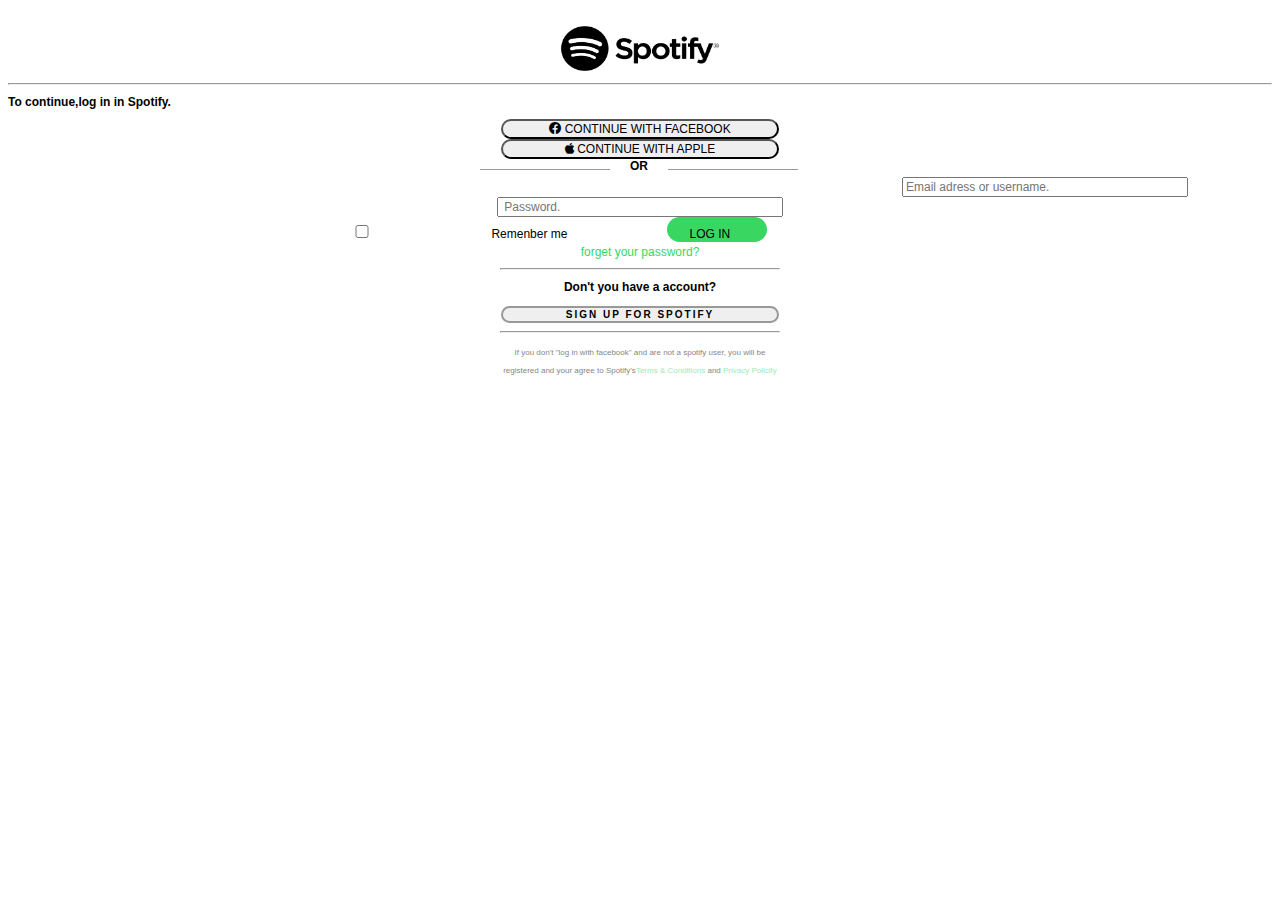
<file: loginpage/index.html>
<!DOCTYPE html>
<html lang="en">
  <head>
    <meta charset="UTF-8" />
    <meta name="viewport" content="width=device-width, initial-scale=1.0" />
    <title>Sign in - Spotify</title>
    <link
      href="https://cdn.jsdelivr.net/npm/bootstrap@5.1.0/dist/css/bootstrap.min.css"
      rel="stylesheet"
      integrity="sha384-KyZXEAg3QhqLMpG8r+8fhAXLRk2vvoC2f3B09zVXn8CA5QIVfZOJ3BCsw2P0p/We"
      crossorigin="anonymous"
    />
    <link
      rel="stylesheet"
      href="https://cdn.jsdelivr.net/npm/bootstrap-icons@1.5.0/font/bootstrap-icons.css"
    />
    <link
      rel="stylesheet"
      href="https://stackpath.bootstrapcdn.com/font-awesome/4.7.0/css/font-awesome.min.css"
      crossorigin="anonymous"
    />
    <link rel="icon" href="public/img/favicon.png" type="image/png" />

    <link rel="stylesheet" href="index.css" />
  </head>
  <body>
    <br />
    <div
      class="container-fluid"
      style="background-color: black; width: 100%; height: 20%"
    ></div>

    <div class="flex justify-content-center mb-32">
      <center>
        <div class="lg:w-216 md:w-156 w-108 pb-3">
          <a href="" class="flex justify-content-center"
            ><img
              src="public/img/logo.png"
              alt="spotify-logo"
              class="w-24 py-8 md:w-32 justify-content-center"
          /></a>
        </div>
      </center>
      <hr />
      <h2
        class="font-bold text-2.5xl tracking-tight text-center"
        style="font-size: 12px"
      >
        To continue,log in in Spotify.
      </h2>
      <div>
        <center>
          <div class="w-full flex align-items-center">
            <button
              type="button"
              class="btn btn-primary"
              style="align-items: center"
            >
              <i class="bi bi-facebook"></i>
              CONTINUE WITH FACEBOOK
            </button>
          </div>
          <div class="w-full flex align-items-center pt-2">
            <button
              type="button"
              class="btn btn-dark"
              style="align-items: center"
            >
              <i class="fa fa-apple"></i>
              CONTINUE WITH APPLE
            </button>
          </div>
        </center>
      </div>
    </div>
    <form>
      <div action="">
        <div style="width: 360px; margin: auto">
          <div class="linea text-muted">&nbsp;</div>
          <div class="leyenda" style="font-size: 12px">OR</div>
          <div class="linea text-muted">&nbsp;</div>
        </div>
        <br />
      </div>
      <center>
        <div class="flex-col justify-center w-11/12 md:w-4/6 lg:w-3/6 mx-auto">
          <div class="flex-grow mt-1">
            <input
              class="
                w-full
                py-2
                px-2
                border border-gray-500
                placeholder-gray-600
                rounded
                text-xs
                focus:outline-none focus:border-gray-900
              "
              type="text"
              placeholder="Email adress or username."
            />
          </div>

          <div class="flex-grow mt-4">
            <input
              class="
                w-full
                py-2
                px-2
                border border-gray-500
                placeholder-gray-600
                rounded
                text-xs
                focus:outline-none focus:border-gray-900
              "
              type="text"
              placeholder=" Password."
            />
          </div>

          <div class="flex-grow mt-4" style="margin-right: 265px">
            <input
              class="
                w-full
                py-4
                px-2
                border border-gray-500
                placeholder-gray-600
                rounded
                text-xs
                focus:border-gray-900
              "
              type="checkbox"
              class="mt-3"
              style="border: 1px solid #000"
            />
            <i class="fas fa-check-square"></i
            ><label
              for="profile_name"
              class="inline-block font-extrabold text-xs my-2 tracking-wider"
              style="font-size: 12px"
              >Remenber me</label
            >
            <button
              type="button"
              class="btn btn-success justify-content-center"
              style="margin-left: 95px"
            >
              LOG IN
            </button>
          </div>

          <div class="flex-grow mt-4">
            <span
              class="
                inline-block
                font-extrabold
                text-xs
                mt-2
                mb-1
                tracking-wider
              "
              ><a
                href=""
                style="
                  text-decoration: none;
                  color: rgb(57, 214, 97);
                  font-size: 12px;
                "
                >forget your password?</a
              ></span
            >

            <hr class="my-4" style="width: 22%" />
            <h2
              class="font-bold text-2.5xl tracking-tight text-center"
              style="font-size: 12px"
            >
              Don't you have a account?
            </h2>
            <div>
              <button type="button" class="btn btn-outline-secondary py-2">
                SIGN UP FOR SPOTIFY
              </button>
            </div>

            <hr style="width: 22%" />
            <footer style="width: 22%">
              <span class="text-muted" style="font-size: 8px; opacity: 0.5"
                >If you don't "log in with facebook" and are not a spotify user,
                you will be registered and your agree to Spotify's<a
                  href="#"
                  style="text-decoration: none; color: rgb(57, 214, 97)"
                  >Terms & Conditions</a
                >
                and
                <a
                  href="#"
                  style="text-decoration: none; color: rgb(57, 214, 97)"
                  >Privacy Policity</a
                ></span
              >
            </footer>
          </div>
        </div>
      </center>
    </form>
  </body>
</html>
</file>
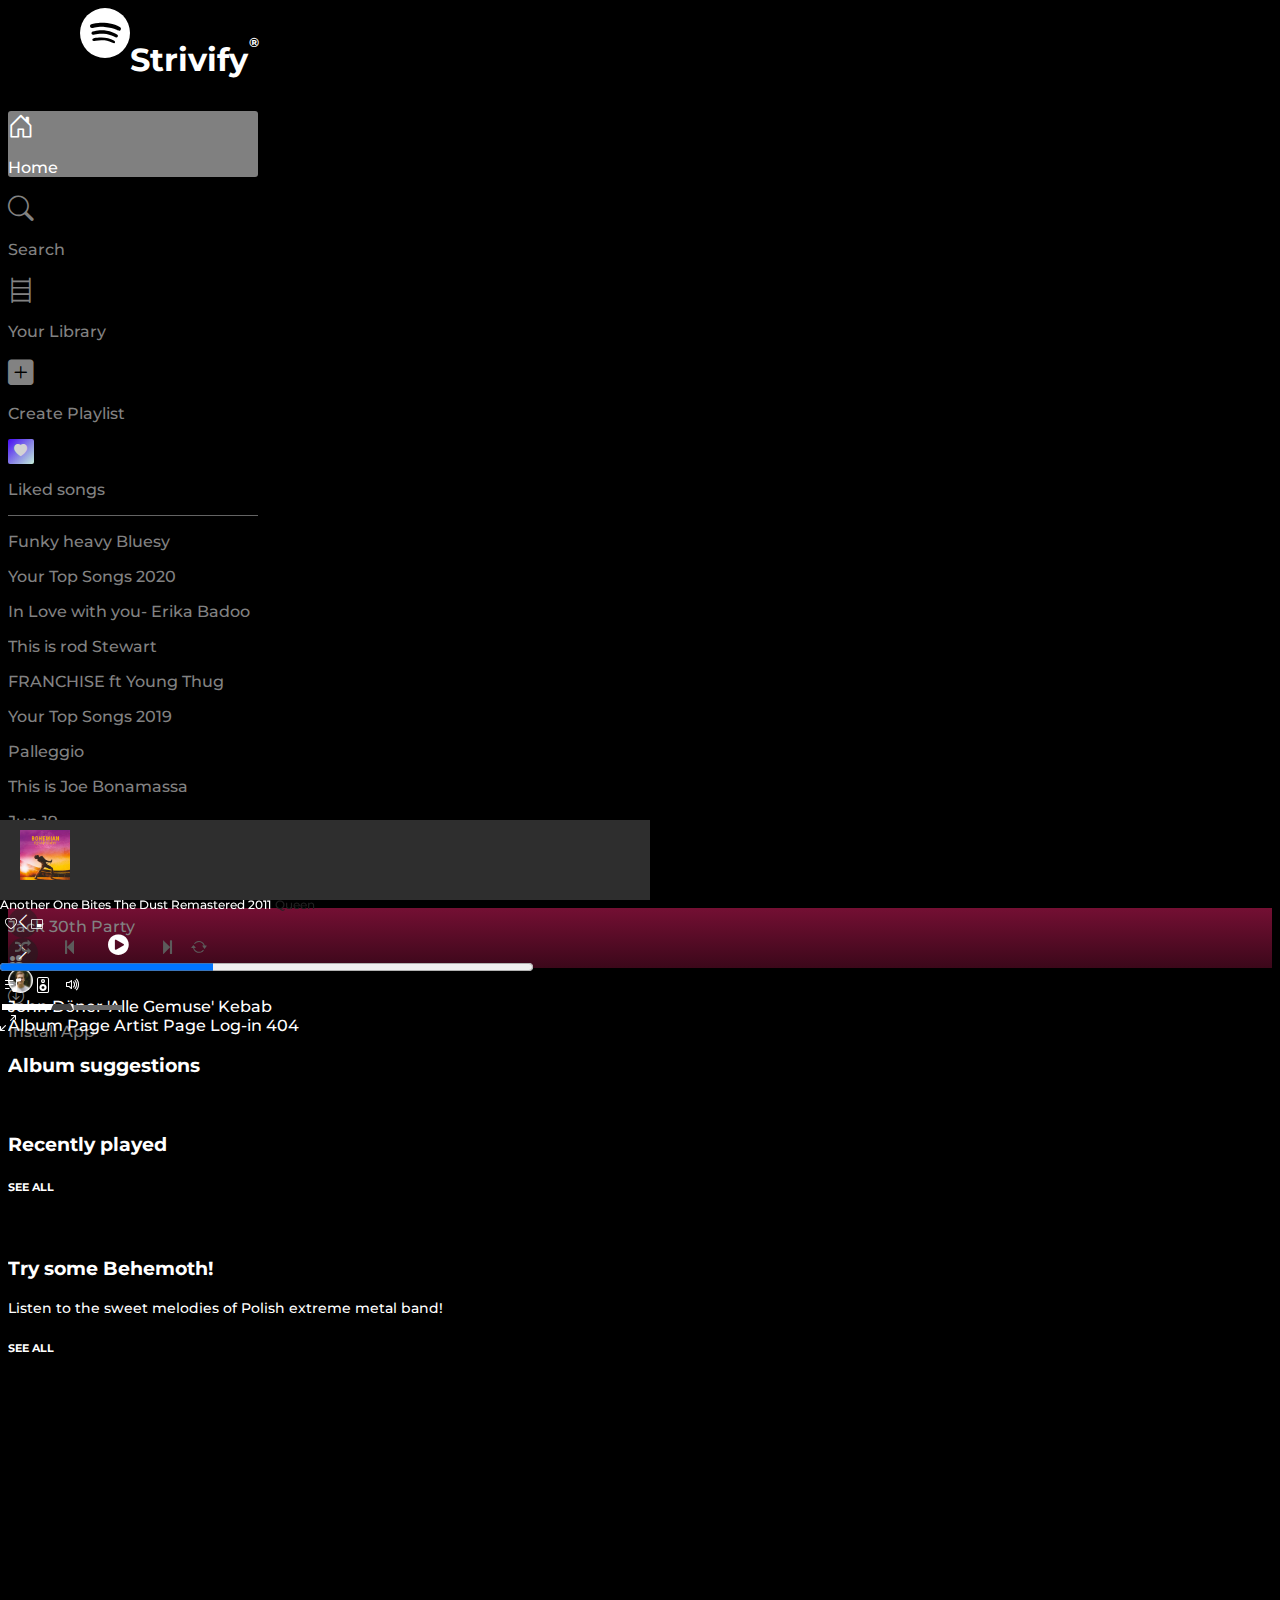
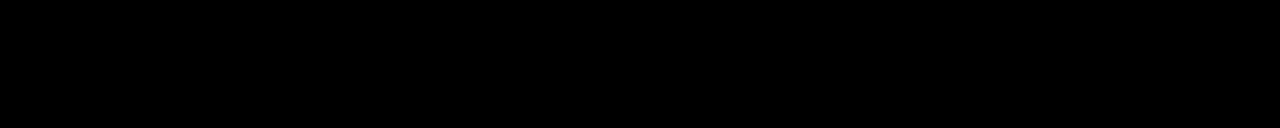
<file: strivify.html>
<!DOCTYPE html>
<html lang="en">
  <head>
    <!-- Required meta tags -->
    <meta charset="utf-8" />
    <meta
      name="viewport"
      content="width=device-width, initial-scale=1, shrink-to-fit=no"
    /> 

    <!-- Play bar icons --> 
    <link rel="stylesheet" href="https://stackpath.bootstrapcdn.com/font-awesome/4.7.0/css/font-awesome.min.css" crossorigin="anonymous"/> 
    <!-- Boostrap -->
    <link rel="stylesheet" href="https://cdn.jsdelivr.net/npm/bootstrap@4.6.0/dist/css/bootstrap.min.css" integrity="sha384-B0vP5xmATw1+K9KRQjQERJvTumQW0nPEzvF6L/Z6nronJ3oUOFUFpCjEUQouq2+l" crossorigin="anonymous">
    <!-- Bootstrap Icons -->
    <link rel="stylesheet" href="https://cdn.jsdelivr.net/npm/bootstrap-icons@1.5.0/font/bootstrap-icons.css">
    <!-- External Stylesheet -->
    <link rel="stylesheet" href="./style.css">
    <!-- Flavicon -->
    <link href="./assets/favicon.ico" rel="icon" type="image/x-icon" />
    <link rel="preconnect" href="https://fonts.googleapis.com">
    <link rel="preconnect" href="https://fonts.gstatic.com" crossorigin>
    <link href="https://fonts.googleapis.com/css2?family=Montserrat:wght@400;500;600;700;800&display=swap" rel="stylesheet">
    <title>Strivify</title>
  </head>
  <body>
    
    


  <div class="container-fluid">
      <div class="row">
        <div class="col-3 pl-0">
        <!-- LEFT SIDE NAVIGATION -->
          
        <div class="container pr-0 left_navbar">
          <div class="row">
            <div class="col-12">
              <div class="d-flex align-items-center mt-2 mb-4 spotify_logo_section">
                <img src="./assets/small_white_logo.svg" class="mr-1 spotify_logo"  alt="" width="80">
                <p class="m-0">Strivify<sup>®</sup></p>
              </div>
            <div class="col-12 p-0">
              <div class="d-flex flex-column navbar_main_section"> 
                <div class="d-flex align-items-center sidebar_home active mr-2">
                  <i class="bi bi-house-door left_nav_icons mr-2"></i>
                  <p class="m-0">Home</p>
                </div>
                <div class="d-flex align-items-center sidebar_search">
                  <i class="bi bi-search left_nav_icons mr-2"></i>
                  <p class="m-0">Search</p>
                </div>
                <div class="d-flex align-items-center sidebar_library">
                  <i class="bi bi-bookshelf left_nav_icons mr-2"></i>
                  <p class="m-0">Your Library</p>
                </div>
                <div class="d-flex align-items-center mt-4 sidebar_create_playlist">
                  <div class="playlist_icon" ><i class="bi bi-plus-square-fill left_nav_icons mr-2"></i></div>
                  <p class="m-0">Create Playlist</p>
                </div>
                <div class="d-flex align-items-center sidebar_liked_songs">
                  <div class="liked_song_icon mr-2"><i class="bi bi-heart-fill left_nav_icons"></i></div>
                  <p class="ml-0 mb-0">Liked songs</p>
                </div>
              </div>
            </div>
            <div class="col-12 p-0 user_playlist mt-3">
              <div class="d-flex flex-column playlist_border_top pt-3 pr-2">
                <div class="d-flex"><p class="text_clamp_1">Funky heavy Bluesy</p></div>
                <div class="d-flex"><p class="text_clamp_1">Your Top Songs 2020</p></div>
                <div class="d-flex"><p class="text_clamp_1">In Love with you- Erika Badoo</p></div>
                <div class="d-flex"><p class="text_clamp_1">This is rod Stewart</p></div>
                <div class="d-flex"><p class="text_clamp_1">FRANCHISE ft Young Thug</p></div>
                <div class="d-flex"><p class="text_clamp_1">Your Top Songs 2019</p></div>
                <div class="d-flex"><p class="text_clamp_1">Palleggio</p></div>
                <div class="d-flex"><p class="text_clamp_1">This is Joe Bonamassa</p></div>
                <div class="d-flex"><p class="text_clamp_1">Jun 19</p></div>
                <div class="d-flex justify-content-between"><p class="text_clamp_1">Jack 30th Party 2</p><i class="bi bi-people-fill"></i></div>
                <div class="d-flex justify-content-between"><p class="text_clamp_1">Jack 30th Party</p><i class="bi bi-people-fill"></i></div>
                <div class="d-flex justify-content-between"><p class="text_clamp_1">This is Opeth</p><i class="bi bi-people-fill"></i></div>
                <div class="d-flex justify-content-between"><p class="text_clamp_1">Metal Ballads</p><i class="bi bi-people-fill"></i></div>
                <div class="d-flex justify-content-between"><p class="text_clamp_1">New Playliist</p><i class="bi bi-people-fill"></i></div>
                <div class="d-flex"><p class="text_clamp_1">Your Top Songs 2018</p></div>
                <div class="d-flex"><p class="text_clamp_1">Jazz Classics Blue Note Edition</p></div>
                <div class="d-flex"><p class="text_clamp_1">Your Top Songs 2018</p></div>
                <div class="d-flex"><p class="text_clamp_1">Jazz Classics Blue Note Edition</p></div>
                <div class="d-flex"><p class="text_clamp_1">Your Top Songs 2018</p></div>
                <div class="d-flex"><p class="text_clamp_1">Jazz Classics Blue Note Edition</p></div>
                <div class="d-flex"><p class="text_clamp_1">Your Top Songs 2018</p></div>
                <div class="d-flex"><p class="text_clamp_1">Jazz Classics Blue Note Edition</p></div>
                <div class="d-flex"><p class="text_clamp_1">Your Top Songs 2018</p></div>
                <div class="d-flex"><p class="text_clamp_1">Jazz Classics Blue Note Edition</p></div>
                <div class="d-flex"><p class="text_clamp_1">Your Top Songs 2018</p></div>
                <div class="d-flex"><p class="text_clamp_1">Jazz Classics Blue Note Edition</p></div>
              </div>
            </div>
            <div class="d-flex p download_app_section mt-3 mb-2">
              <i class="bi bi-arrow-down-circle mr-2 "></i>
              <p class="m-0">Install App</p>
            </div>
            </div>
          </div>
        </div>
      </div>
      <!-- LEFT SIDE NAVIGATION END -->

      <!-- MAIN SECTION AREA -->

      <div class="col">
      
          <div class="row pr-3">
                <!-- TOP NAVBAR -->
                <div class="col-12 sticky-top">
                  <div class="d-flex justify-content-between mt-3">
                    <div class="d-flex">
                      <div class="nav-arrow-bg mr-2">
                        <i class="bi arrow_icon bi-chevron-left"></i>
                      </div>
                      <div class="nav-arrow-bg">
                        <i class="bi arrow_icon bi-chevron-right"></i>
                      </div>
                    </div>
    
                    <div class="d-flex align-items-center avatar-pill rounded-pill">
                      <div class="pl-1 mr-1">
                        <img src="./assets/small_profile_picture.jpg" class="profile_picture" width="25" height="25" alt="">
                      </div>
                      <div class="dropdown-toggle pr-1" type="button" id="dropdownMenuButton" data-toggle="dropdown" aria-haspopup="true" aria-expanded="false">
                          John Döner 'Alle Gemuse' Kebab
                            <div class="dropdown-menu" aria-labelledby="dropdownMenuButton">
                              <a class="dropdown-item" onclick=location.href="./album_page.html" >Album Page</a>
                              <a class="dropdown-item" onclick=location.href="./artist_page.html">Artist Page</a>
                              <a class="dropdown-item" onclick=location.href="./loginpage/index.html" >Log-in</a>
                              <a class="dropdown-item" onclick=location.href="./404-custom.html">404</a>
                            </div>
                        </div>
                    </div>
                  </div>
                </div>
                <!-- END OF TOP NAVBAR -->
                <!-- GOOD MORNING SECTION -->
                <div class="col-12 mt-3">
                  <div>
                    <h3 class="album_suggestion_header">Album suggestions</h3>
                  </div>
                  <div class="d-inline-flex good_morning_container">
                    <!-- EMINEM ALBUMS WILL BE ADDED HERE LATER VIA DOM MANIPULATION -->
                  </div>
                  </div>
                  <!-- END OF GOOD MORNING SECTION -->
    
                  <!-- RECENTLY PLAYED SECTION -->
                  <div class="col-12">
                    <!-- Recently played-->
                  <div class="d-flex justify-content-between align-items-center mt-5">
                    <h3>Recently played</h3>
                    <h6>SEE ALL</h6>
                  </div>
                  <div class="w-100 recently-played-container">

                  <!-- INSERT HERE METALLICA SONGS VIA DOM MANIPULATION-->

                  </div>
    
                  <!-- SHOWS TO TRY SECTION-->
                  <div class="d-flex justify-content-between align-items-center mt-5">
                    <div>
                      <h3 class="my-0">Try some Behemoth!</h3>
                      <p class="my-0">Listen to the sweet melodies of Polish extreme metal band!</p>
                    </div>
                    <h6>SEE ALL</h6>
                  </div>
                  <div class="w-100 mt-3 shows-to-try-container">
                  <!-- INSERT BEHEMOTH HERE VIA DOM MANIPULATION -->
                </div>
                <!-- SHOWS TO TRY SECTION END-->
                </div>
          </div>
        </div>
      <!-- MAIN SECTION END -->
      </div>
    </div>

      <div class="container-fluid play-bar d-inline-block p-0">
          <div class="row d-flex align-items-center">

            <div class="col-4 d-flex mt-0">
              <img src="./assets/queen.jpeg" width="50px" height="50px" />
              <div class="d-flex align-items-center mt-0">
              <div class="d-flex flex-column song_info">
                <span>Another One Bites The Dust Remastered 2011</span>
                <span class="band_name">Queen</span>
              </div>
              <div class="ml-5">
              <i class="bi bi-heart"></i>
              <i class="bi bi-pip"></i>
            </div>
          </div>
          </div>
            <div class="col-5 align-items-center song-bar">
              <div class="row justify-content-center align-items-center song_bar_icons">
                <!---Icons-->
                <i
                  class="fa fa-random px-2"
                  style="padding-left: 15px; padding-right: 15px"
                ></i>
                <i
                  class="fa fa-step-backward px-2 "
                  style="padding-left: 15px; padding-right: 15px"
                ></i>
                <i
                  class="fa fa-play-circle px-2 play_button"
                  style="padding-left: 15px; padding-right: 15px"
                ></i>
                <i
                  class="fa fa-step-forward px-2 "
                  style="padding-left: 15px; padding-right: 15px"
                ></i>
                <i class="bi bi-arrow-repeat px-2"></i>
              </div>
              <div class="row justify-content-center">
                <!---Song time-->
                <progress
                  max="5"
                  value="2"
                  style="width: 82%;"
                ></progress>
              </div>
            </div>

            <div class="col-3 d-inline-block">
              <div class="row align-items-center justify-content-end">
            <!---    
                <i class="bi bi-volume-down"></i>
            
                <i class="bi bi-volume-mute"></i> --->
               
       
              <i class="bi bi-music-note-list"></i>         
              <i class="bi bi-speaker"></i> 
              <i class="bi bi-volume-up"></i>
                  <!---volume slider-->
                  <div class="form-group d-inline-block">
                    <label for="formControlRange"> </label>

                    <input
                      type="range"
                      class="form-control-range"
                      id="formControlRange"
                    />
                  </div>
                <i class="bi bi-list-starts px-2"></i>
                <i class="bi bi-arrows-angle-expand"> </i>
              </div>
            </div>
          </div>
        </div>
      


    <!-- Option 1: jQuery and Bootstrap Bundle (includes Popper) -->
    <script
      src="https://code.jquery.com/jquery-3.5.1.slim.min.js"
      integrity="sha384-DfXdz2htPH0lsSSs5nCTpuj/zy4C+OGpamoFVy38MVBnE+IbbVYUew+OrCXaRkfj"
      crossorigin="anonymous"
    ></script>
    <script
      src="https://cdn.jsdelivr.net/npm/bootstrap@4.6.0/dist/js/bootstrap.bundle.min.js"
      integrity="sha384-Piv4xVNRyMGpqkS2by6br4gNJ7DXjqk09RmUpJ8jgGtD7zP9yug3goQfGII0yAns"
      crossorigin="anonymous"
    ></script>

    <script src="strivify.js"></script>
  </body>
</html>
</file>
<file: loginpage/index.css>
body {
  font-family: Verdana, Geneva, sans-serif;
}
.font-bold {
  font-weight: bold;
  font-family: Verdana, Geneva, sans-serif;
}
.w-24 {
  width: 160px;
  height: 45px;
  align-items: center;
  justify-content: center;
  align-content: center;
  margin: 0;
}
.btn {
  width: 22%;
  border-radius: 40px;
  -webkit-border-radius: 40px;
  -moz-border-radius: 40px;
  -ms-border-radius: 40px;
  -o-border-radius: 40px;
  font-size: 12px;
  justify-content: center;
  align-items: center;
  align-content: center;
}
.linea {
  margin: 0px 20px;
  width: 130px;
  border-top: 1px solid #999;
  position: relative;
  top: 10px;
  float: left;
}

.leyenda {
  font-weight: bold;
  float: left;
}
input {
  width: 22%;
  font-size: 12px;
  height: 5%;
}
.flex-grow .btn-success {
  width: 10%;
  background-color: rgb(57, 214, 97);
  border: none;
  padding-top: 10px;
  padding-right: 20px;
  text-align: center;
}
div .btn-outline-secondary {
  font-weight: bold;
  letter-spacing: 2px;
  font-size: 10px;
  border: 2px solid #999;
}
</file>
<file: style.css>
/* BODY AND MAIN SECTION RELATED PRESETS */
/* EG. GRADIENT OR BACKGROUND IMAGE */
body {
  height: 100vh;
  background: rgb(0,0,0);
  overflow:hidden;
  font-family: 'Montserrat';
  font-weight: 500;
}

/* MAIN SECTION TYPOGRAPHY */
/* HEADERS AND SUB-HEADERS */

h3,h3+p,h6 {
  color: #ffffff;
}

h3+p {
  font-size: 0.9rem;
}

.container-fluid {
  min-width: 650px;
}


/* LEFT-NAVIGATION AREA */
.col-3 {
  /* Maybe adjust later */
  min-width: 250px;
  max-width: 250px;
}

.left_navbar{
    background-color: #000000;
    color: #828282;
    max-width: 250px;
    height: 100vh;
}

.left_nav_icons {
  font-size: 1.6rem;
}
.left_nav_icons+p {
  font-size: 1rem;
}

.spotify_logo{
    width: 50px;
    height: 50px;
    background: white;
    border-radius: 50%;
}
.spotify_logo_section:hover{
cursor:pointer;
}

.spotify_logo_section{
  display: flex;
  justify-content: right;
}
.spotify_logo + p{
  color: white;
  font-size:xx-large;
  font-weight:bold;
}
.navbar_main_section .active{
  background-color: grey;
  color: white;
  border-radius: 3px;
}
.spotify_logo_section sup {
  font-size: small;
  position: relative;
  top: -0.8rem;
  left: 1px;
}
.sidebar_search{
  transition-duration: 0.5s;
}
.navbar_main_section .sidebar_search:hover{
  color:white;
  cursor: pointer
}
.sidebar_home{
  transition-duration: 0.5s;

}
.navbar_main_section .sidebar_home:hover{
  color:white;
  cursor: pointer;
  font-weight: medium;
}

.sidebar_library{
  transition-duration: 0.5s;
}

.navbar_main_section .sidebar_library:hover{
  color:white;
  cursor: pointer
}
.sidebar_create_playlist{
  transition-duration: 0.5s;
}
.navbar_main_section .sidebar_create_playlist:hover{
  color:white;
  cursor: pointer
}


.playlist_icon{
font-size: larger;
}


.navbar_main_section .sidebar_liked_songs:hover{
  color:white ;
  cursor: pointer
}
.navbar_main_section .liked_song_icon:hover{
  color:white ;
  cursor: pointer
}

.liked_song_icon {
background: linear-gradient(135deg,#450af5,#c4efd9);
border-radius: 2px;
height: 25px;
width: 25.61px;
text-align: center;
position: relative;
}

.liked_song_icon .bi-heart-fill{
font-size:small;
color:lightgrey;
position: relative;
top: 1px;
}

/* PSEUDO-ELEMENT STYLING RELATED TO SCROLL-BAR */
::-webkit-scrollbar {
  width: .8em
}

::-webkit-scrollbar-thumb {
  background: rgba(90, 90, 90);
  border-radius: 2px;
}
::-webkit-scrollbar-thumb:hover {
  background: rgb(141, 141, 141);
}

::-webkit-scrollbar-track {
  background: transparent;
}


.user_playlist{
    overflow: auto;
    height: calc(100vh - 428px);
}

.user_playlist p:hover{
  color:white ;
  cursor: pointer
}

.playlist_border_top {
  border-top: 1px solid rgb(100, 100, 100);
}
.download_app_section{
  transition-duration: 0.5s;
}

.download_app_section:hover{
  color: white;
  cursor: pointer;
}

/* TYPOGRAPHY - TEXT CLAMP */
.text_clamp_1,
.text_clamp_2 {
    display: -webkit-box;
    -webkit-line-clamp: 1;
    -webkit-box-orient: vertical;
    overflow: hidden;
}

.text_clamp_2 {
  -webkit-line-clamp: 2;
}

/* MAIN SECTION */

.col {
  overflow: auto;
}

.col>.row {
  min-width: 450px;
  height: calc(100vh - 80px);
  overflow-y: scroll;
}

.wrapper-main {
  position: absolute;
}

.col {
  background: linear-gradient(0deg, rgba(0,0,0,1) 85%, rgba(116,15,51,1) 100%);
}

/* TOP-NAVIGATION, ARROWS AND PROFILE BUTTON */

.nav-arrow-bg {
  display: flex;
  justify-content: center;
  align-items: center;
  width: 30px;
  height: 30px;
  background-color: #20202081;
  border-radius: 50%;
}
.arrow_icon {
  color: #fff;
  font-size: 1.125rem;
}

.avatar-pill {
  background:#000000;
  color: white;
}

.profile_picture{
    border-radius: 50%;
}

/* GOOD MORNING SECTION */


.good_morning_section {
    background: rgba(126, 126, 126,0.2);
    width: 350px;
    border-radius: 3px;
    transition-duration: 0.6s;
}

@media (max-width: 1020px) {
  .col-12 {
    width: 100%;
  }
  .good-morning-container {
    width: 100%;
  }
  .good_morning_section {
    width: 95%
  }

}


.good_morning_section img {
  margin-right: 0.8rem;
  border-top-left-radius: 3px;
  border-bottom-left-radius: 3px;
}

.good_morning_section p {
  color: #ecebe8;
}

div.good_morning_section:hover{
  background: rgb(47,47,47);
  cursor: pointer;
  /* transform: scale(1.2); */
}


/* CONTAINER RELATED BASE STYLING FOR SECTIONS */
.good_morning_container,
.recently-played-container,
.shows-to-try-container {
  display: inline-flex; 
  flex-wrap: wrap; 
  gap: 1rem;
}

/* CARD STYLING - USED WITHIN RECENTLY PLAYED AND SHOWS TO TRY SECTION */

.spotify-card {
  width: 140px;
  max-width: 140px;
  background-color: #3636362f;
}

.spotify-card img {
  width: 100%;
  object-fit: cover;
  max-height: 120px;
}

.spotify-card h6 {
  color: #ecebe8;
}

.spotify-card p {
  font-size: 0.8rem;
  color: #828282; 
}
.spotify-card:hover{
  cursor: pointer;
  background-color:rgb(47, 47, 47);
  /* transform: scale(1.2); */
}
.spotify-card{
  transition-duration: 0.6s;
}

/* CUSTOM LIKED SONGS CARD */

.liked-songs {
  background: rgb(97,33,215);
  background: linear-gradient(150deg, rgba(97,33,215,1) 5%, rgba(255,255,255,1)   100%);
  width: 100%;
  height: 120px;
  max-height: 120px;
}
.liked-songs .bi-heart-fill {
  color: white;
  font-size: 3rem;
}

/* IMG CUSTOMIZED FOR SHOWS TO TRY SECTION */
.spotify-card .podcast-img {
  border-radius: 5px;
}


/* PLAY AREA */

.play-bar {
  height: 5em;
  position:fixed;
  left: 0; 
  bottom:0; 
  background-color:rgb(46, 46, 46); 
  opacity: 1;
}

.play-bar span{
  font-size: 12px;
}

.play-bar img {
    margin-right: 20px;
  }
  .play-bar .d-flex {
    color: #fff;
    margin-top: 10px;
  }
  .play-bar > .flex-column {
    padding: 0 10px;
  }
  .play-bar .text-muted {
    font-size: 10px;
  }
  .play-bar .bi-heart {
    font-size: 12px;
    color: #fff;
    padding: 0 5px;
  }
  .play-bar .bi-pip {
    font-size: 12px;
    color: #fff;
    padding: 0 5px;
  }
  .play-bar img {
    margin-left: 20px;
  }
  .play-bar > .song-bar {
    margin-bottom: 20px;
  }
  
  .play-bar .song-bar .fa {
    color: rgb(92, 91, 91);
    font-size: 1em;
  }
  .play-bar .song-bar .bi-arrow-repeat {
    font-size: 1em;
    padding: 0 12;
    color: rgb(92, 91, 91);
    font-weight: bolder; 
  }
  
  .play-bar .bi-volume-up {
    padding: 0 5px;
    font-size: 16px;
  }
  .play-bar .bi-speaker {
    padding: 0 5px;
    font-size: 16px;
  }
  .play-bar .bi-music-note-list {
    padding: 0 5px;
    font-size: 16px;
  }
  input[type='range'] {

    width: 120px;
    -webkit-appearance: none;
    background-color: #686868;
  }
  
  input[type='range']::-webkit-slider-runnable-track {
overflow: hidden;
    height: 6px;
    -webkit-appearance: none;
    color: #ffffff;
    margin-top: -1px;
  }
  
  input[type='range']::-webkit-slider-thumb {
    color:transparent;
    width: 24px;
    -webkit-appearance: none;
    height: 36px;
    background: #434343;
    box-shadow: -80px 0 0 80px white;
    margin-top: -5px;
    margin-right: 5px;
    border-radius: 80%;
  }
  .band_name{
    color: rgb(34, 34, 34);
  }

  .song_info span:hover{
    color: white;
    text-decoration: underline;
    cursor:pointer
  }

  input[type=range]::-webkit-slider-thumb:hover{
    background: rgb(40, 179, 40);
    height:50px;
    width: 50px
    overflow
  }

  input[type=range]:focus::-ms-fill-lower {
    background: #ac51b5;
  }

  .fa-play-circle{
    font-size: 1.8em;
  }

  .song_bar_icons i:hover{
    color: white;
  }

  .play-bar .song-bar .fa:hover{
    color:white;
    font-size: 1.2em;
  }
  .play-bar .song-bar .bi-arrow-repeat:hover{
    color:white;
    font-size: 1.2em;
    padding:0
  
  }
  .play-bar .song-bar .fa-play-circle{
    color:white;
    font-size: 1.5em;
  }

  /* Album Page Css */
  .song_aligment{
    width: 93%;
  }
  .song_container{
    overflow: auto;
  }

  .col-12 hr{
    background-color: white;
  }

  .song_container_background{
    background: rgb(0,0,0);
    background: linear-gradient(180deg, rgba(0,0,0,0.17690826330532217) 0%,
    rgba(0,0,0,0.5662640056022409) 20%, rgba(0,0,0,0.8519782913165266) 100%);
  }

  .album_image:hover{
    animation: magnify 5s infinite;
  }

  .album_title:hover{
    color: #3b1539;
  }

  .album_icons:hover{
    color: #575757;
  }
  .songs:hover{
    animation: pulse 5s infinite;
  }

  .play_logo:hover{
    background-image:url("./assets/spotify_play_btn_hovered.jpg");
  }

  .dark-mode {
    background-color: rgb(243, 243, 243);
    color: rgb(0, 0, 0);
  }

  @keyframes pulse {
    0% {
      background-color: #090316;
    }
    100% {
      background-color: #e4e2e2;
    }
  }

  @keyframes magnify {
    0% {
      width: 200px;
      height: 200px;
    }
    100% {
      width: 250px;
      height: 250px;
    }
  }

  








/* Chat box styling starts*/


  /* Button used to open the chat form - fixed at the bottom of the page */
  .open-button {
    color: white;
    padding: 5px 25px;
    border: none;
    cursor: pointer;
    opacity: 0.8;
    position: fixed;
    bottom: 5em;
    right: 28px;
    width: 100px;
    border-radius: 10px;
    background: rgb(29,185,84);
    background: linear-gradient(90deg, rgba(29,185,84,1) 12%, rgba(8,149,57,1) 37%, rgba(163,163,163,1) 100%);
  
  }
  
  
  /* The popup chat - hidden by default */
  .chat-popup {
    display: none;
    position: fixed;
    bottom: 100px;
    right: 15px;
    border: 3px solid #158d3f;
    z-index: 9;
    border-radius: 2%;
  }
  
  /* Add styles to the form container */
  .form-container {
    max-width: 400px;
    max-height: 400px;
    padding: 0px;
    background-color: rgba(109, 108, 108, 0.795);
  
    color: white;
    overflow-x: hidden;
    overflow-y: hidden;
  
  }
  
  /* Full-width textarea */
  .form-container textarea {
    width: 100%;
    padding: 5px;
    margin: 0px 0 -7px 0;
    border: none;
    background: #f1f1f1;
    resize: none;
    min-height: 75px;
    position:relative;
    bottom:0;
    left:0;
  }
  
  /* When the textarea gets focus, do something */
  .form-container textarea:focus {
    background-color: #ddd;
    outline: none;
  }
  
  /* Set a style for the submit/send button */
  .form-container .btn {
    background-color: #616161;
    color: white;
    border: none;
    cursor: pointer;
    width: 100%;
    opacity: 0.8;
  
  }
  
  /* Add a red background color to the cancel button */
  .form-container .cancel {
    background-color: red;
    position: absolute;
    top:0;
    width:25px;
    height: 25px;
    right:0;
    padding:0 !important
  }
  .form-container .cancel i{
    background-color: red;
    color: silver;
  
    width: 36px !important;
    height: 36px !important;
  
  }
  
  /* Add some hover effects to buttons */
  .form-container .btn:hover, .open-button:hover {
    opacity: 1;
  }
  
  #send-message{
    width: 36px;
    height: 36px;
    position: absolute;
    right: 5px;
    bottom: 10px;
    background-color: greenyellow;
    padding:0 
  }
  #send-message i{
    color: rgb(0, 0, 0);
    padding: 0 !important
  }
  
  
  
  
  
  
  
  .odds {
    border: 2px solid #dedede;
    background-color: #747372;
  
  }
  
  .row .odds{
    border-radius: 5px;
    padding: 10px;
    margin: 5px 0;
    width: 100%;
  }
  
  .row .evens{
    border-radius: 5px;
    padding: 10px;
    margin: 5px 0;
    width: 100%;
  }
  
  .evens {
    border-color: rgb(83, 83, 83);
    background-color:#807455;
  }
  
  .row .evens::after {
    content: "";
    clear: both;
    display: table;
  }
  
  
  
  
  
  .time-right {
    float: right;
    color: white;
    text-decoration: underline;
  }
  
  .time-left {
    float: left;
    color: white;
    text-decoration: underline;
  }
  
  .chat-history{
    max-height: 300px;
    overflow-y: scroll;
    width: 100%;
    overflow-x: hidden;
    background-color: rgb(216, 216, 216);
  }
  .chat-head{
    text-align: center;
    width: 100%;
    height: 25px;
    background-color: #1DB954;
    position: relative;
    top:0;
   padding-bottom: 10px;
    font-weight: bold;
  }
  
    /* Chat box styling ends*/
</file>
